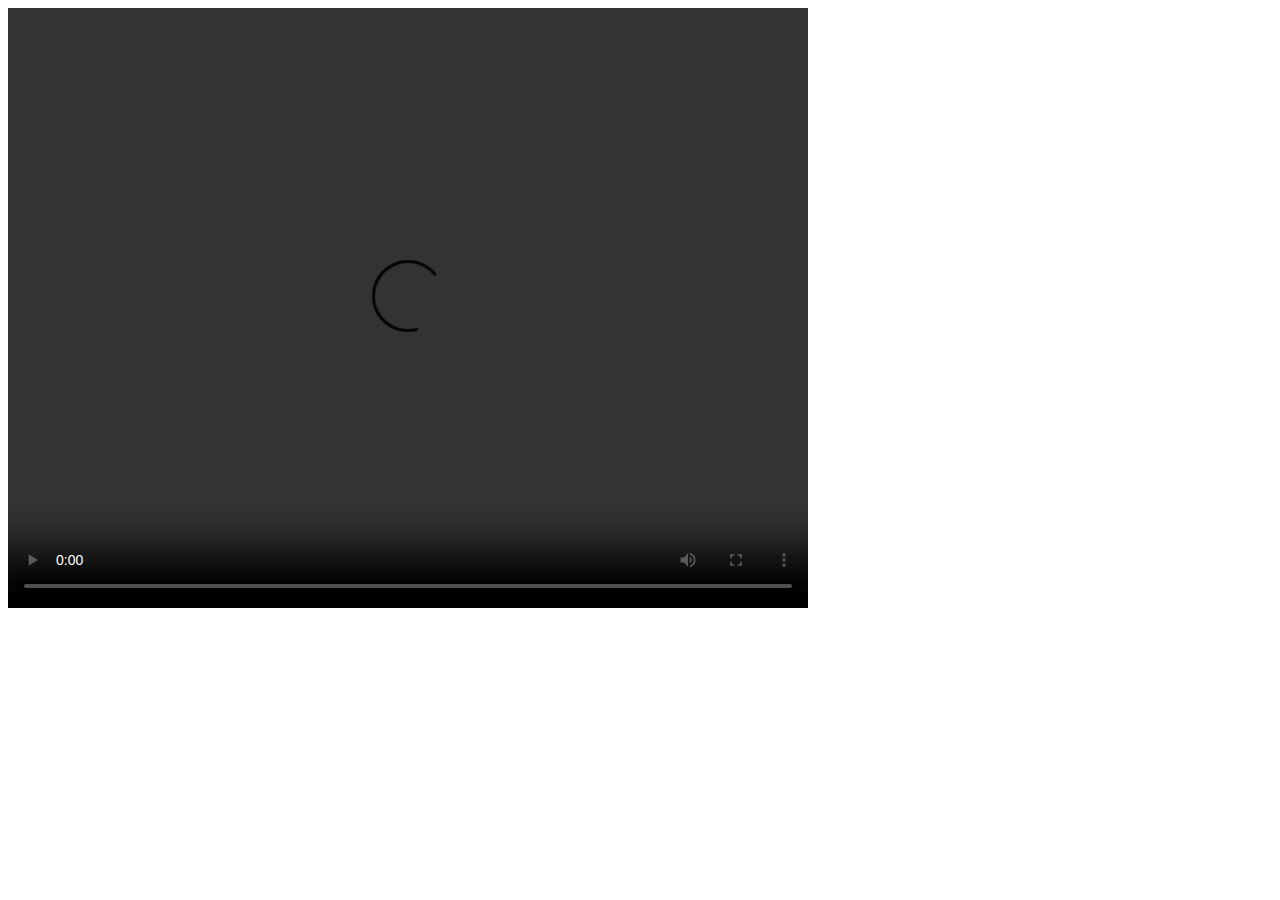
<file: media/videopage.html>
<!DOCTYPE html>
<html lang="en">
<head>
    <meta charset="UTF-8">
    <title></title>
</head>
<body>
<video width="800" height="600" controls><source src="videopage.html" type="video/swf"></video>
</body>
</html>
</file>
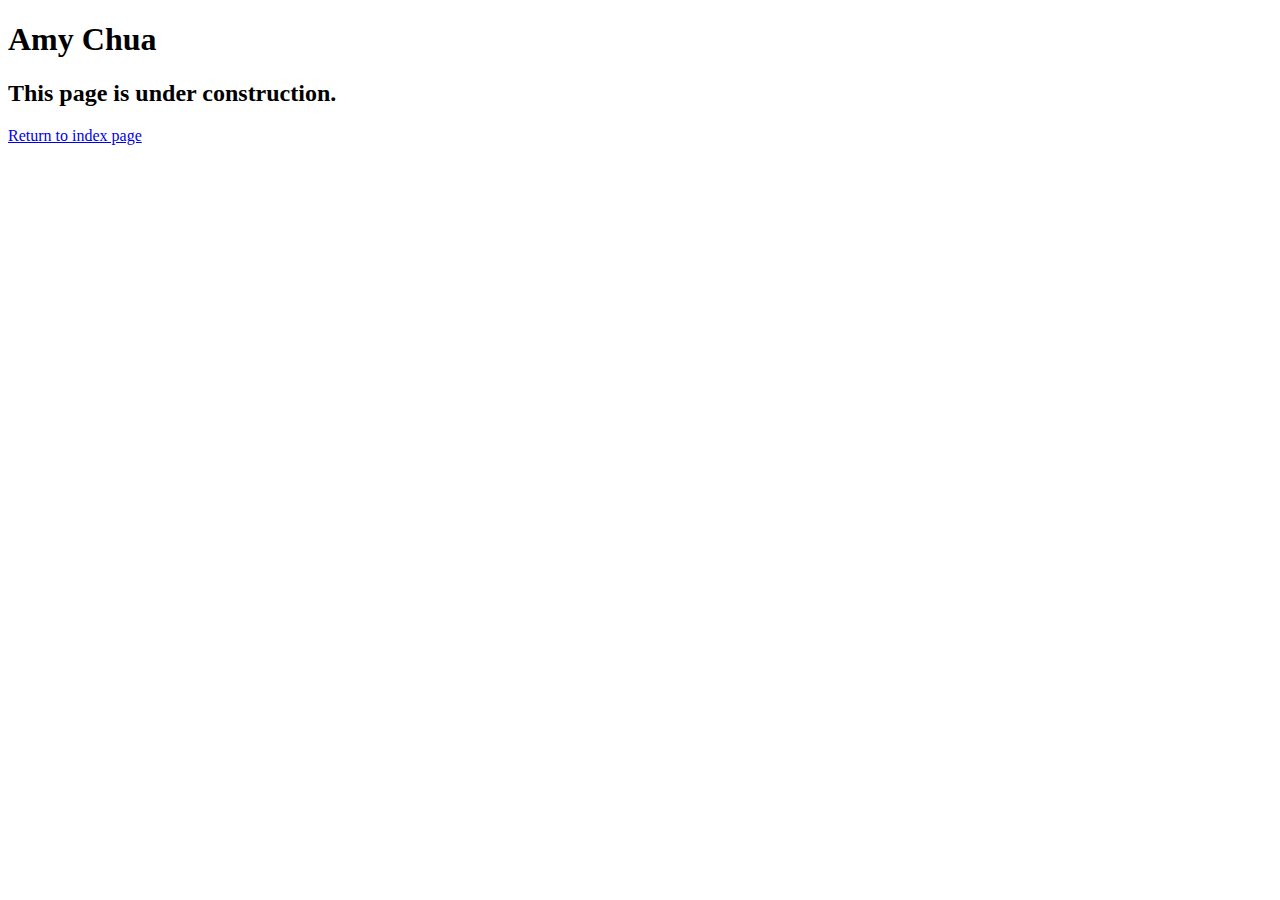
<file: speakers/chua.html>
<!DOCTYPE html>
<html lang="en">

<head>
	<meta charset="utf-8">
	<title>San Joaquin Valley Town Hall</title>
	<link rel="shortcut icon" href="images/favicon.ico">
</head>

<body>
	<main>
		<h1>Amy Chua</h1>
		<h2>This page is under construction.</h2>
	</main>
	<p><a href="/A13/index">Return to index page</a> </p>
</body>

</html>
</file>
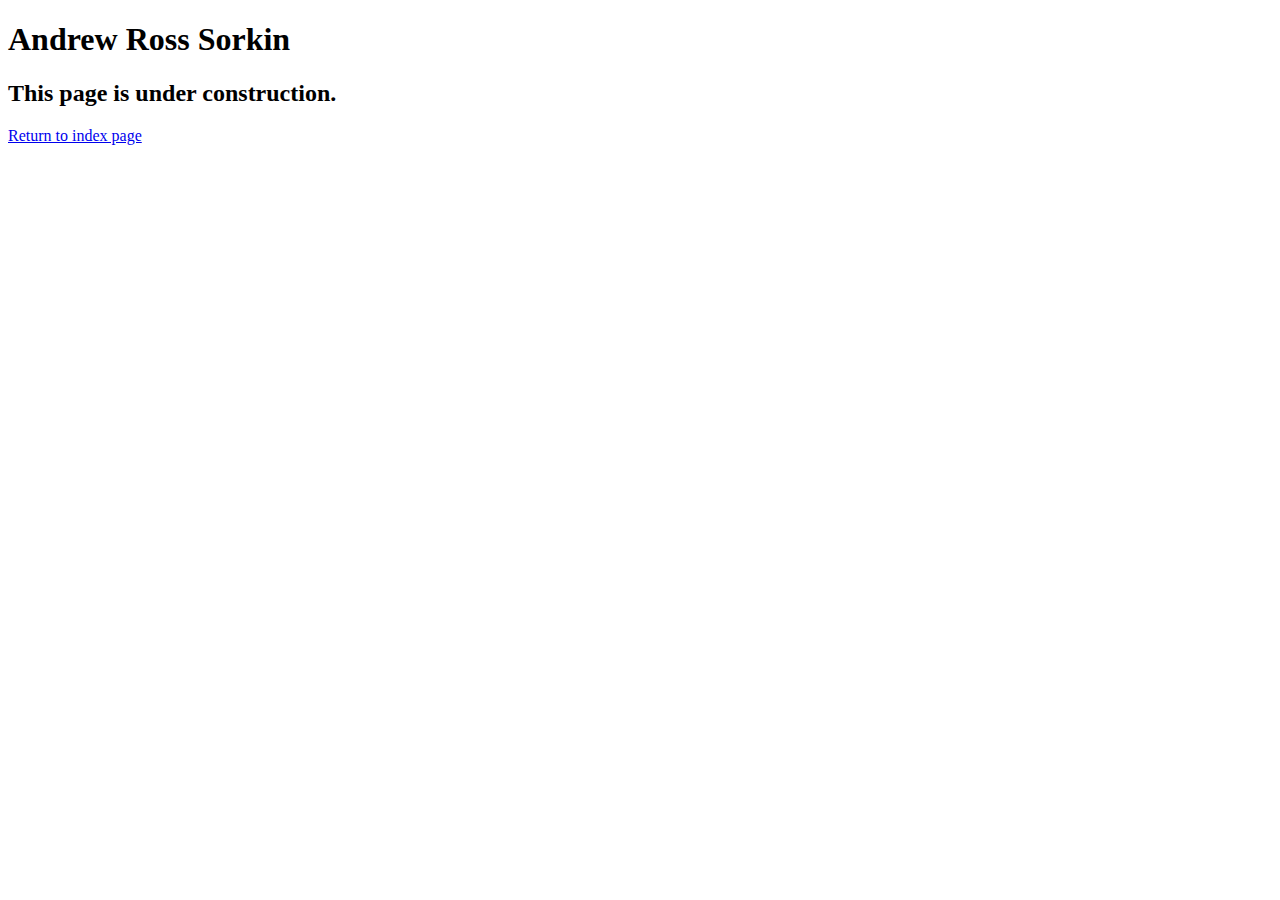
<file: speakers/sorkin.html>
<!DOCTYPE html>
<html lang="en">

<head>
	<meta charset="utf-8">
	<title>San Joaquin Valley Town Hall</title>
	<link rel="shortcut icon" href="images/favicon.ico">
</head>

<body>
	<main>
		<h1>Andrew Ross Sorkin</h1>
		<h2>This page is under construction.</h2>
	</main>
	<p><a href="/A13/index">Return to index page</a> </p>
</body>

</html>
</file>
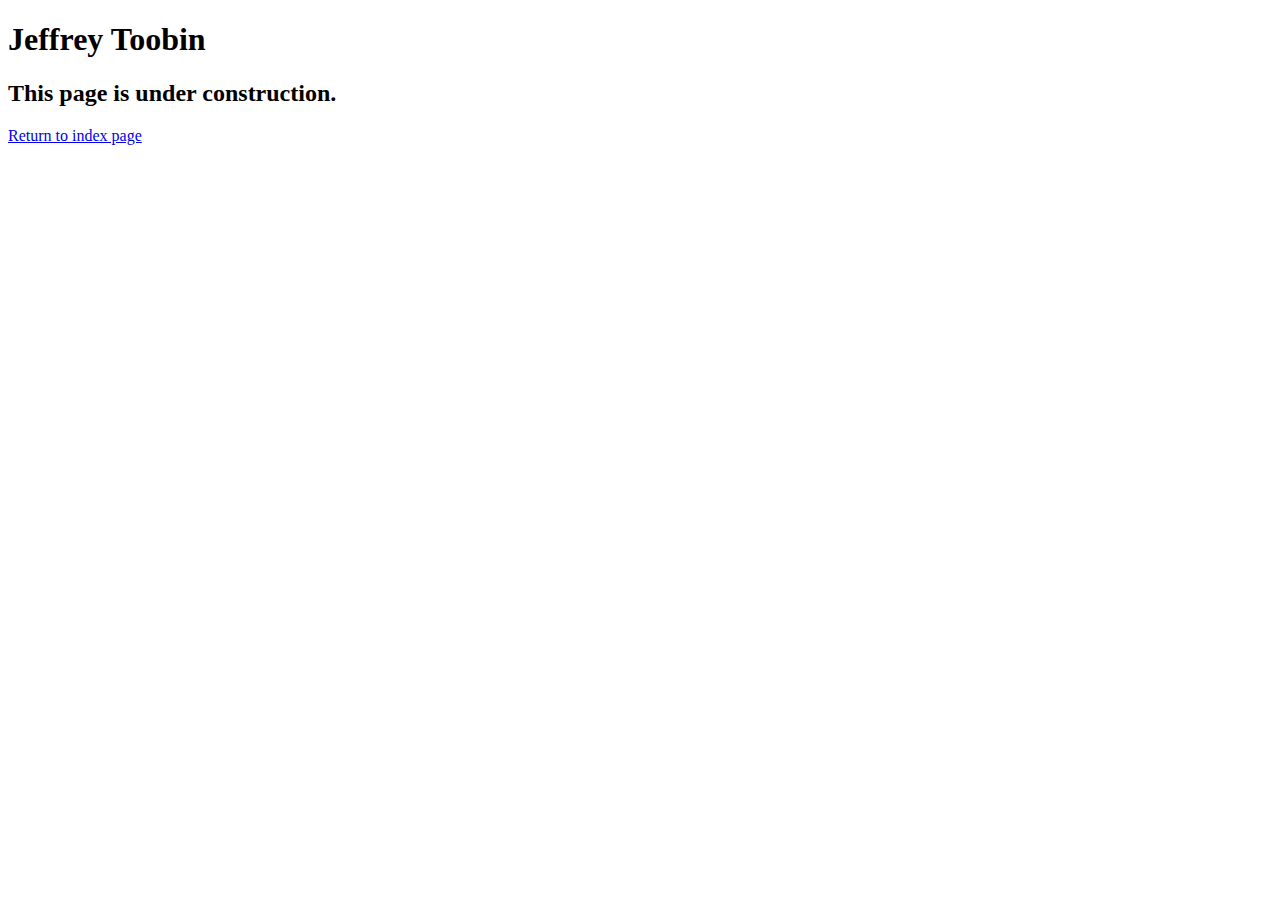
<file: speakers/toobin.html>
<!DOCTYPE html>
<html lang="en">

<head>
	<meta charset="utf-8">
	<title>San Joaquin Valley Town Hall</title>
	<link rel="shortcut icon" href="images/favicon.ico">
</head>

<body>
    <main>
	    <h1>Jeffrey Toobin</h1>
	    <h2>This page is under construction.</h2>	        
    </main>
	<p><a href="/A13/index">Return to index page</a> </p>
</body>

</html>
</file>
